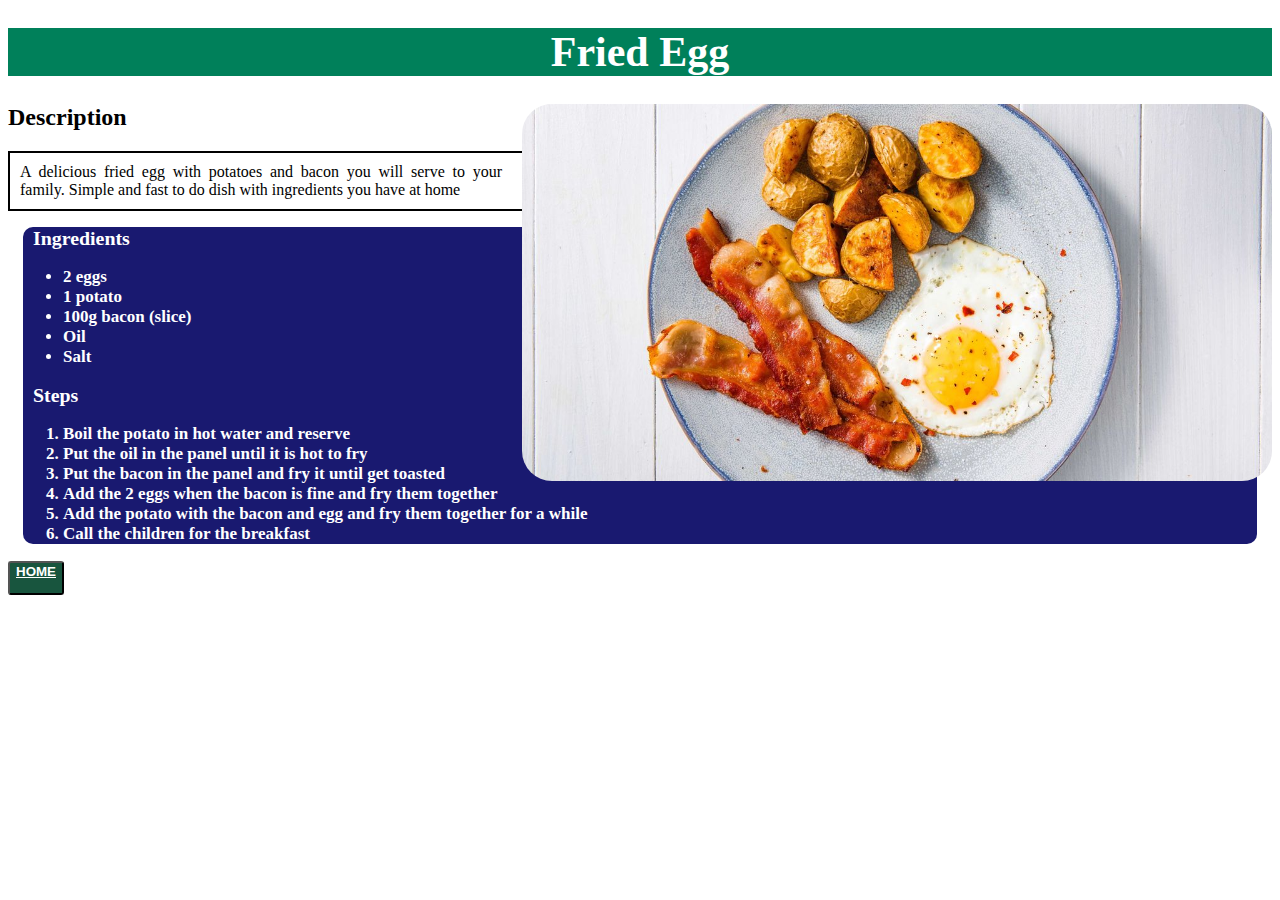
<file: recipes/fried-egg.html>
<!DOCTYPE html>

<html lang="en">

<head>
    <title> Fried Egg

    </title>
    <meta charset="UTF-8">

    <link rel="stylesheet" href="../styles.css">
</head>

<Body>
<h1 class="title">Fried Egg</h1>

<img class="eggpage" style="float: right;" src="../images/fried-egg.jpg">

<h2>Description</h2> 
<p style="padding: 10px; border: 2px solid black; text-align: justify;">
    A delicious fried egg with potatoes and bacon you will serve to your family.
    Simple and fast to do dish with ingredients you have at home</p>

<div class="ullist">

<h3 class="head">Ingredients</h3>
<ul>
    <li> 2 eggs</li>
    <li> 1 potato</li>
    <li> 100g bacon (slice) </li>
    <li> Oil </li>
    <li> Salt </li>


</ul>

<h3 class="head">Steps</h3>

<ol>
    <li>Boil the potato in hot water and reserve</li>
    <li>Put the oil in the panel until it is hot to fry</li>
    <li>Put the bacon in the panel and fry it until get toasted</li>
    <li>Add the 2 eggs when the bacon is fine and fry them together </li>
    <li>Add the potato with the bacon and egg and fry them together for a while</li>
    <li>Call the children for the breakfast</li>


</ol>
</div>
<p><button class="home">
    <a class="texto" href="../index.html"a>HOME</p>
    </button>
</Body>

</html>
</file>
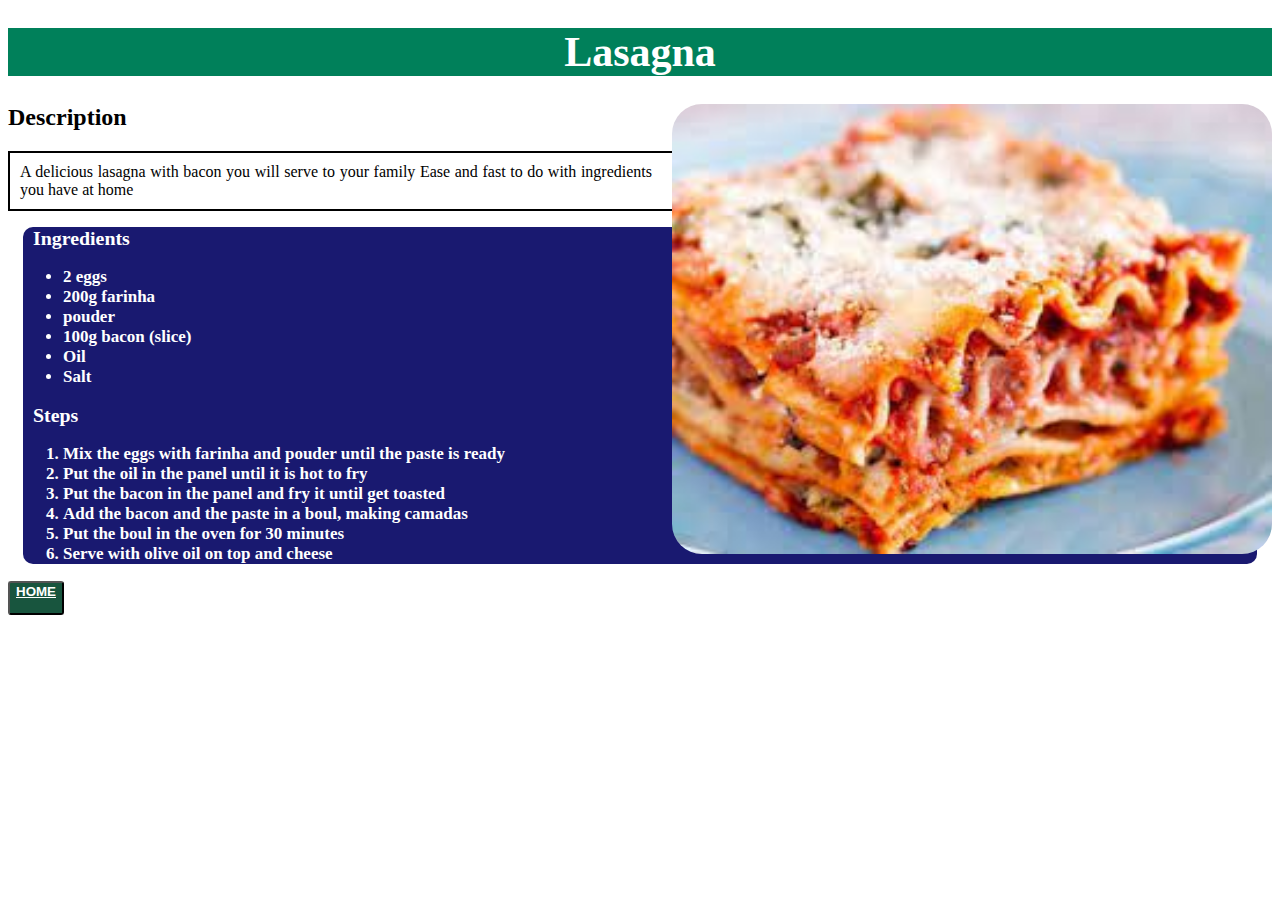
<file: recipes/Lasagna.html>
<!DOCTYPE html>

<html lang="en">

<head>
    <title> Lasagna

    </title>
    <meta charset="UTF-8">
    <link rel="stylesheet" href="../styles.css">

</head>

<Body>
<h1 class="title">Lasagna</h1>

<img class="lasagnapage" style="float: right;" src="../images/lasagna.jpeg">

<h2>Description</h2>
<p style="padding: 10px; border: 2px solid black; text-align: justify;">
    A delicious lasagna with bacon you will serve to your family
Ease and fast to do with ingredients you have at home</p>

<div class="ullist">
<h3 class="head">Ingredients</h3>
<ul>
    <li> 2 eggs</li>
    <li> 200g farinha</li>
    <li> pouder</li>
    <li> 100g bacon (slice) </li>
    <li> Oil </li>
    <li> Salt </li>


</ul>

<h3 class="head">Steps</h3>

<ol>
    <li>Mix the eggs with farinha and pouder until the paste is ready</li>
    <li>Put the oil in the panel until it is hot to fry</li>
    <li>Put the bacon in the panel and fry it until get toasted</li>
    <li>Add the bacon and the paste in a boul, making camadas</li>
    <li>Put the boul in the oven for 30 minutes</li>
    <li>Serve with olive oil on top and cheese</li>


</ol>
</div>
<p><button class="home">
    <a class="texto" href="../index.html"a>HOME</p>
    </button>
</Body>

</html>
</file>
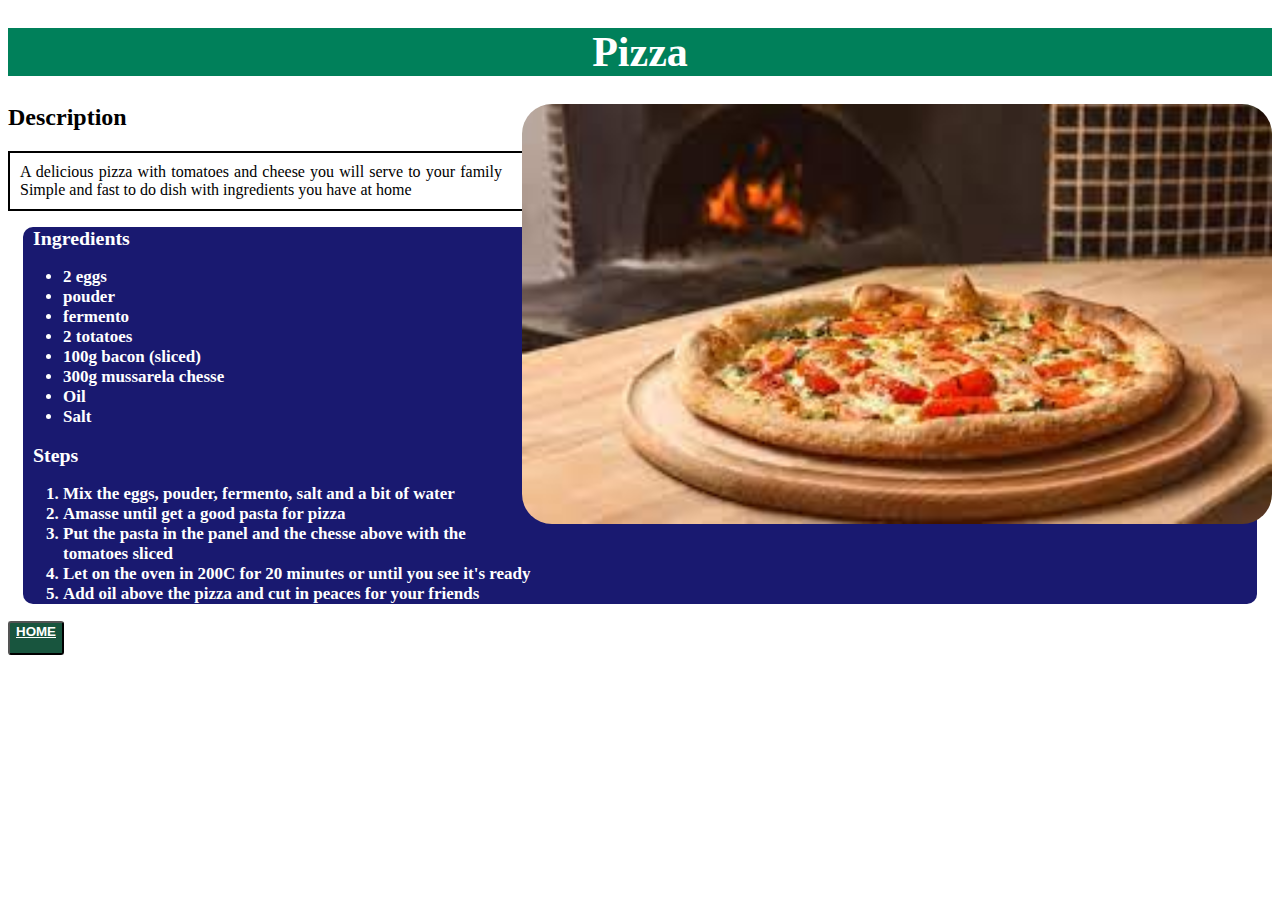
<file: recipes/Pizza.html>
<!DOCTYPE html>

<html lang="en">

<head>
    <title> Pizza

    </title>
    <meta charset="UTF-8">

    <link rel="stylesheet" href="../styles.css">
</head>

<Body>
<h1 class="title">Pizza</h1>

<img class="pizzapage" style="float: right;" src="../images/pizza.jpeg">

<h2>Description</h2>
<p style="padding: 10px; border: 2px solid black; text-align: justify;">
    A delicious pizza with tomatoes and cheese you will serve to your family
    Simple and fast to do dish with ingredients you have at home</p>

    <div class="ullist">
<h3 class="head">Ingredients</h3>
<ul>
    <li> 2 eggs</li>
    <li>pouder</li>
    <li> fermento</li>
    <li> 2 totatoes</li>
    <li> 100g bacon (sliced) </li>
    <li> 300g mussarela chesse</li>
    <li> Oil </li>
    <li> Salt </li>


</ul>


<h3 class="head">Steps</h3>

<ol>
    <li>Mix the eggs, pouder, fermento, salt and a bit of water</li>
    <li>Amasse until get a good pasta for pizza</li>
    <li>Put the pasta in the panel and the chesse above with the tomatoes sliced</li>
    <li>Let on the oven in 200C for 20 minutes or until you see it's ready</li>
    <li>Add oil above the pizza and cut in peaces for your friends</li>


</ol>
</div>
<p> <button class="home">
    <a class="texto" href="../index.html"a>HOME</p>
    </button>
</Body>

</html>
</file>
<file: styles.css>
/*styles.css */



.title {color: white;
background-color: rgb(0, 128, 90);
text-align: center;
font-size: 42px;}


.fried-egg, .lasagna, .pizza

{width: 300px;
height: auto;
border-radius: 15px;
margin-top: 8px;
margin-left: 5px;
margin-right: 5px;}


.style {
    background-color: midnightblue;
    color: black;
    font-size: 22px;
    box-sizing: border-box;
    border-radius: 25px;
    margin-left: 50px;
    margin-right: 50px;
    text-align: center;
}

.texto {color: white;}

.eggpage, .pizzapage
{width: 750px;
height: auto;
margin-left: 20px;
border-radius: 30px;
border: darkblue;
}

.lasagnapage {width: 600px;
    height: auto;
    margin-left: 20px;
    border-radius: 30px;
    border: darkblue;
    }

.ullist {background-color: midnightblue;
color: white;
margin: 15px;
font-size: 17px;
font-weight: bold;
border-radius: 10px;
}

.head {margin: 10px;}

.home {background-color: rgb(24, 85, 62);
border-color: black;
border-radius: 3px;
font-weight: bold;}
</file>
